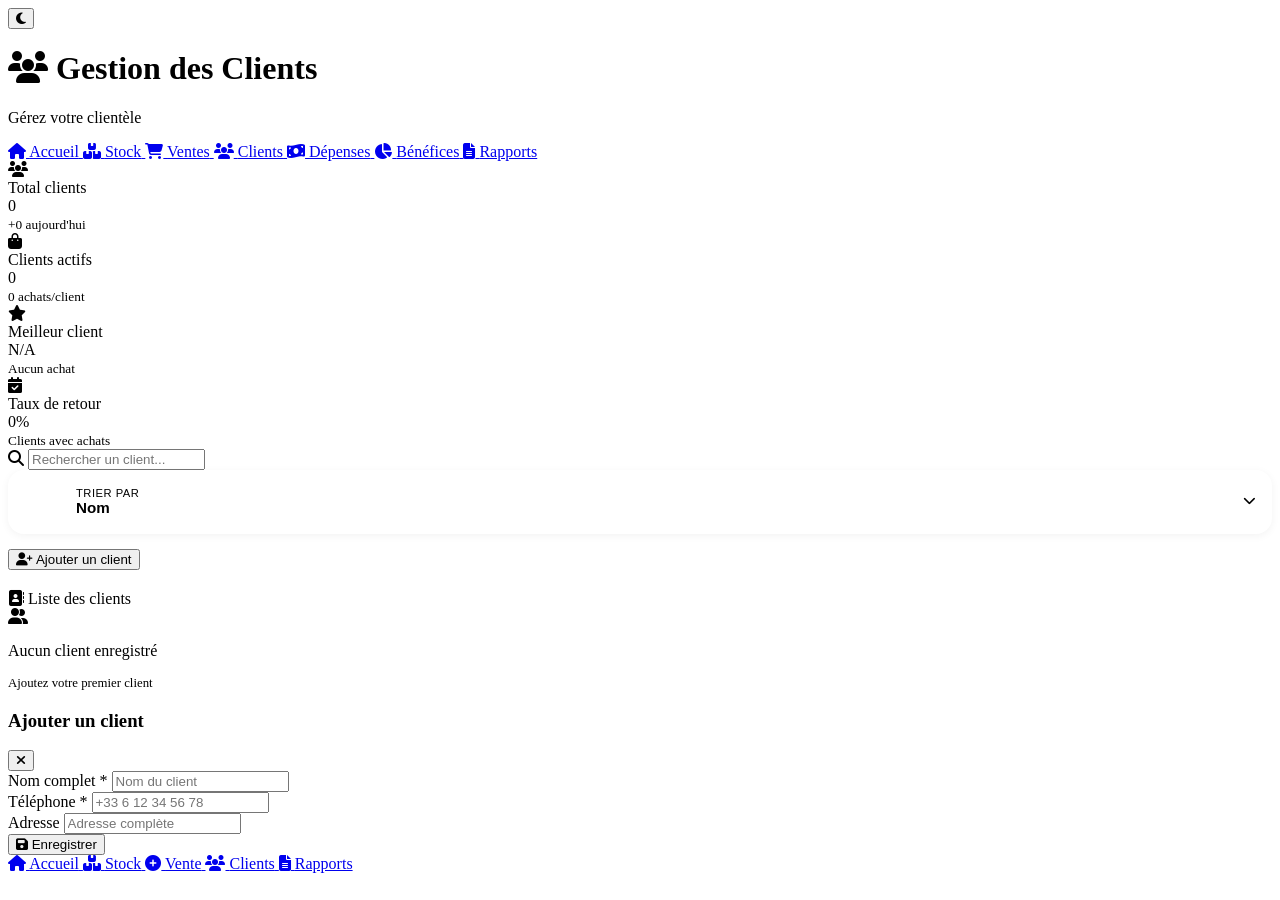
<file: clients.html>
<!DOCTYPE html>
<html lang="fr">
<head>
    <meta charset="UTF-8">
    <meta name="viewport" content="width=device-width, initial-scale=1.0, maximum-scale=1.0, user-scalable=no">
    <meta name="theme-color" content="#2563eb">
    <title>GestionStock Pro - Clients</title>
    <link rel="stylesheet" href="https://cdnjs.cloudflare.com/ajax/libs/font-awesome/6.4.0/css/all.min.css">
    <link rel="stylesheet" href="css3/style3.css">
</head>
<body>
    <div class="app-container">
        <header class="app-header">
            <button class="theme-toggle" onclick="toggleTheme()" title="Changer le thème">
                <i class="fas fa-moon"></i>
            </button>
            <h1><i class="fas fa-users"></i> Gestion des Clients</h1>
            <p>Gérez votre clientèle</p>
        </header>

        <nav class="nav-menu">
            <a href="index.html" class="nav-item">
                <i class="fas fa-home"></i>
                <span>Accueil</span>
            </a>
            <a href="stock.html" class="nav-item">
                <i class="fas fa-boxes"></i>
                <span>Stock</span>
            </a>
            <a href="ventes.html" class="nav-item">
                <i class="fas fa-shopping-cart"></i>
                <span>Ventes</span>
            </a>
            <a href="clients.html" class="nav-item active">
                <i class="fas fa-users"></i>
                <span>Clients</span>
            </a>
            <a href="depenses.html" class="nav-item">
                <i class="fas fa-money-bill-wave"></i>
                <span>Dépenses</span>
            </a>
            <a href="benefices.html" class="nav-item">
                <i class="fas fa-chart-pie"></i>
                <span>Bénéfices</span>
            </a>
            <a href="rapports.html" class="nav-item">
                <i class="fas fa-file-alt"></i>
                <span>Rapports</span>
            </a>
        </nav>

        <main class="main-content">
            <!-- Statistiques clients -->
            <div class="stats-grid" id="clientsStats">
                <!-- Rempli dynamiquement -->
            </div>

            <!-- Barre de recherche -->
            <div class="search-bar">
                <i class="fas fa-search"></i>
                <input type="text" id="searchClient" placeholder="Rechercher un client..." onkeyup="filterClients()">
            </div>

            <!-- Menu de tri flottant -->
            <div style="position: relative; margin-bottom: 15px;">
                <button class="btn btn-sort" onclick="toggleSortMenu()" id="sortMenuButton">
                    <div class="btn-sort-content">
                        <div class="btn-sort-icon">
                            <i class="fas fa-sort-amount-down"></i>
                        </div>
                        <div class="btn-sort-text">
                            <small>Trier par</small>
                            <span id="sortMenuLabel">Nom</span>
                        </div>
                        <i class="fas fa-chevron-down btn-sort-arrow"></i>
                    </div>
                </button>
                
                <!-- Menu déroulant -->
                <div id="sortDropdown" class="sort-dropdown">
                    <div class="sort-dropdown-header">
                        <i class="fas fa-arrow-down-wide-short"></i> Trier les clients
                    </div>
                    
                    <div class="sort-option active" onclick="selectSortOption('name', 'Nom')" data-sort="name">
                        <div class="sort-option-icon">
                            <i class="fas fa-user"></i>
                        </div>
                        <div class="sort-option-info">
                            <div class="sort-option-title">Nom</div>
                            <div class="sort-option-desc">Ordre alphabétique</div>
                        </div>
                        <i class="fas fa-check sort-option-check"></i>
                    </div>
                    
                    <div class="sort-option" onclick="selectSortOption('purchases', 'Nombre d\'achats')" data-sort="purchases">
                        <div class="sort-option-icon">
                            <i class="fas fa-shopping-cart"></i>
                        </div>
                        <div class="sort-option-info">
                            <div class="sort-option-title">Nombre d'achats</div>
                            <div class="sort-option-desc">Clients les plus fidèles</div>
                        </div>
                        <i class="fas fa-check sort-option-check"></i>
                    </div>
                    
                    <div class="sort-option" onclick="selectSortOption('total', 'Total dépensé')" data-sort="total">
                        <div class="sort-option-icon">
                            <i class="fas fa-euro-sign"></i>
                        </div>
                        <div class="sort-option-info">
                            <div class="sort-option-title">Total dépensé</div>
                            <div class="sort-option-desc">Plus gros acheteurs</div>
                        </div>
                        <i class="fas fa-check sort-option-check"></i>
                    </div>
                    
                    <div class="sort-option" onclick="selectSortOption('date', 'Dernier achat')" data-sort="date">
                        <div class="sort-option-icon">
                            <i class="fas fa-calendar-check"></i>
                        </div>
                        <div class="sort-option-info">
                            <div class="sort-option-title">Dernier achat</div>
                            <div class="sort-option-desc">Activité la plus récente</div>
                        </div>
                        <i class="fas fa-check sort-option-check"></i>
                    </div>
                    
                    <div class="sort-option" onclick="selectSortOption('added', 'Date d\'ajout')" data-sort="added">
                        <div class="sort-option-icon">
                            <i class="fas fa-user-plus"></i>
                        </div>
                        <div class="sort-option-info">
                            <div class="sort-option-title">Date d'ajout</div>
                            <div class="sort-option-desc">Derniers clients inscrits</div>
                        </div>
                        <i class="fas fa-check sort-option-check"></i>
                    </div>
                </div>
            </div>

            <!-- Overlay pour fermer le menu -->
            <div id="sortOverlay" class="sort-overlay" onclick="closeSortMenu()"></div>

            <!-- Bouton ajouter -->
            <button class="btn btn-primary" onclick="showAddClientModal()" style="margin-bottom: 20px;">
                <i class="fas fa-user-plus"></i> Ajouter un client
            </button>

            <!-- Liste des clients -->
            <div class="card">
                <div class="card-title">
                    <i class="fas fa-address-book"></i>
                    Liste des clients
                </div>
                <div id="clientsList">
                    <!-- Rempli dynamiquement -->
                </div>
                <div id="noClients" class="empty-state" style="display: none;">
                    <i class="fas fa-user-friends"></i>
                    <p>Aucun client enregistré</p>
                    <p style="font-size: 0.8rem;">Ajoutez votre premier client</p>
                </div>
            </div>
        </main>

        <!-- Modal Ajout/Modification client -->
        <div class="modal" id="clientModal">
            <div class="modal-content">
                <div class="modal-header">
                    <h3 id="clientModalTitle">Ajouter un client</h3>
                    <button class="modal-close" onclick="closeClientModal()">
                        <i class="fas fa-times"></i>
                    </button>
                </div>
                <form id="clientForm" onsubmit="saveClient(event)">
                    <input type="hidden" id="clientId">
                    
                    <div class="form-group">
                        <label for="clientName">Nom complet *</label>
                        <input type="text" class="form-control" id="clientName" required placeholder="Nom du client">
                    </div>

                    <div class="form-group">
                        <label for="clientPhone">Téléphone *</label>
                        <input type="tel" class="form-control" id="clientPhone" required placeholder="+33 6 12 34 56 78">
                    </div>

                    <div class="form-group">
                        <label for="clientAddress">Adresse</label>
                        <input type="text" class="form-control" id="clientAddress" placeholder="Adresse complète">
                    </div>

                    <button type="submit" class="btn btn-primary">
                        <i class="fas fa-save"></i> Enregistrer
                    </button>
                </form>
            </div>
        </div>

        <!-- Navigation mobile -->
        <nav class="bottom-nav">
            <a href="index.html" class="bottom-nav-item">
                <i class="fas fa-home"></i>
                <span>Accueil</span>
            </a>
            <a href="stock.html" class="bottom-nav-item">
                <i class="fas fa-boxes"></i>
                <span>Stock</span>
            </a>
            <a href="ventes.html" class="bottom-nav-item">
                <i class="fas fa-plus-circle"></i>
                <span>Vente</span>
            </a>
            <a href="clients.html" class="bottom-nav-item active">
                <i class="fas fa-users"></i>
                <span>Clients</span>
            </a>
            <a href="rapports.html" class="bottom-nav-item">
                <i class="fas fa-file-alt"></i>
                <span>Rapports</span>
            </a>
        </nav>
    </div>

    <script src="data/localStorage.js"></script>
    <script src="js3/clients3.js"></script>
</body>
</html>
</file>
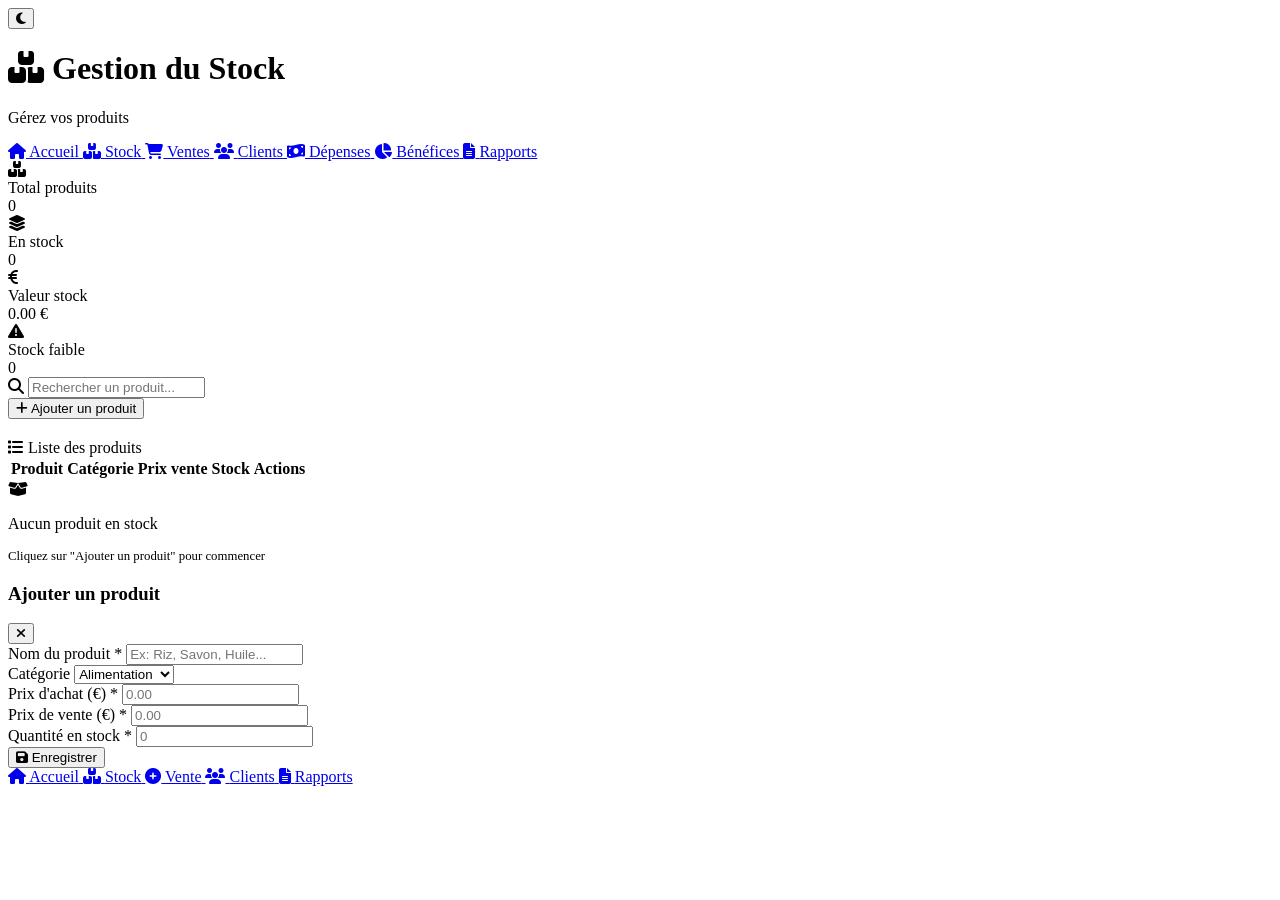
<file: stock.html>
<!DOCTYPE html>
<html lang="fr">
<head>
    <meta charset="UTF-8">
    <meta name="viewport" content="width=device-width, initial-scale=1.0, maximum-scale=1.0, user-scalable=no">
    <meta name="theme-color" content="#2563eb">
    <title>GestionStock Pro - Stock</title>
    <link rel="stylesheet" href="https://cdnjs.cloudflare.com/ajax/libs/font-awesome/6.4.0/css/all.min.css">
    <link rel="stylesheet" href="css3/style3.css">
</head>
<body>
    <div class="app-container">
        <header class="app-header">
            <button class="theme-toggle" onclick="toggleTheme()" title="Changer le thème">
                <i class="fas fa-moon"></i>
            </button>
            <h1><i class="fas fa-boxes"></i> Gestion du Stock</h1>
            <p>Gérez vos produits</p>
        </header>

        <nav class="nav-menu">
            <a href="index.html" class="nav-item">
                <i class="fas fa-home"></i>
                <span>Accueil</span>
            </a>
            <a href="stock.html" class="nav-item active">
                <i class="fas fa-boxes"></i>
                <span>Stock</span>
            </a>
            <a href="ventes.html" class="nav-item">
                <i class="fas fa-shopping-cart"></i>
                <span>Ventes</span>
            </a>
            <a href="clients.html" class="nav-item">
                <i class="fas fa-users"></i>
                <span>Clients</span>
            </a>
            <a href="depenses.html" class="nav-item">
                <i class="fas fa-money-bill-wave"></i>
                <span>Dépenses</span>
            </a>
            <a href="benefices.html" class="nav-item">
                <i class="fas fa-chart-pie"></i>
                <span>Bénéfices</span>
            </a>
            <a href="rapports.html" class="nav-item">
                <i class="fas fa-file-alt"></i>
                <span>Rapports</span>
            </a>
        </nav>

        <main class="main-content">
            <!-- Résumé du stock -->
            <div class="stats-grid" id="stockStats">
                <!-- Rempli dynamiquement -->
            </div>

            <!-- Barre de recherche et ajout -->
            <div class="search-bar">
                <i class="fas fa-search"></i>
                <input type="text" id="searchProduct" placeholder="Rechercher un produit..." onkeyup="filterProducts()">
            </div>

            <button class="btn btn-primary" onclick="showAddProductModal()" style="margin-bottom: 20px;">
                <i class="fas fa-plus"></i> Ajouter un produit
            </button>

            <!-- Liste des produits -->
            <div class="card">
                <div class="card-title">
                    <i class="fas fa-list"></i>
                    Liste des produits
                </div>
                <div class="table-container">
                    <table id="productsTable">
                        <thead>
                            <tr>
                                <th>Produit</th>
                                <th>Catégorie</th>
                                <th>Prix vente</th>
                                <th>Stock</th>
                                <th>Actions</th>
                            </tr>
                        </thead>
                        <tbody id="productsList">
                            <!-- Rempli dynamiquement -->
                        </tbody>
                    </table>
                </div>
                <div id="noProducts" class="empty-state" style="display: none;">
                    <i class="fas fa-box-open"></i>
                    <p>Aucun produit en stock</p>
                    <p style="font-size: 0.8rem;">Cliquez sur "Ajouter un produit" pour commencer</p>
                </div>
            </div>
        </main>

        <!-- Modal Ajout/Modification produit -->
        <div class="modal" id="productModal">
            <div class="modal-content">
                <div class="modal-header">
                    <h3 id="modalTitle">Ajouter un produit</h3>
                    <button class="modal-close" onclick="closeProductModal()">
                        <i class="fas fa-times"></i>
                    </button>
                </div>
                <form id="productForm" onsubmit="saveProduct(event)">
                    <input type="hidden" id="productId">
                    
                    <div class="form-group">
                        <label for="productName">Nom du produit *</label>
                        <input type="text" class="form-control" id="productName" required placeholder="Ex: Riz, Savon, Huile...">
                    </div>

                    <div class="form-group">
                        <label for="productCategory">Catégorie</label>
                        <select class="form-control" id="productCategory">
                            <option value="Alimentation">Alimentation</option>
                            <option value="Boissons">Boissons</option>
                            <option value="Électronique">Électronique</option>
                            <option value="Vêtements">Vêtements</option>
                            <option value="Cosmétiques">Cosmétiques</option>
                            <option value="Fournitures">Fournitures</option>
                            <option value="Autres">Autres</option>
                        </select>
                    </div>

                    <div class="form-group">
                        <label for="purchasePrice">Prix d'achat (€) *</label>
                        <input type="number" class="form-control" id="purchasePrice" required step="0.01" min="0" placeholder="0.00">
                    </div>

                    <div class="form-group">
                        <label for="sellingPrice">Prix de vente (€) *</label>
                        <input type="number" class="form-control" id="sellingPrice" required step="0.01" min="0" placeholder="0.00">
                    </div>

                    <div class="form-group">
                        <label for="productQuantity">Quantité en stock *</label>
                        <input type="number" class="form-control" id="productQuantity" required min="0" placeholder="0">
                    </div>

                    <button type="submit" class="btn btn-primary">
                        <i class="fas fa-save"></i> Enregistrer
                    </button>
                </form>
            </div>
        </div>

        <!-- Navigation mobile -->
        <nav class="bottom-nav">
            <a href="index.html" class="bottom-nav-item">
                <i class="fas fa-home"></i>
                <span>Accueil</span>
            </a>
            <a href="stock.html" class="bottom-nav-item active">
                <i class="fas fa-boxes"></i>
                <span>Stock</span>
            </a>
            <a href="ventes.html" class="bottom-nav-item">
                <i class="fas fa-plus-circle"></i>
                <span>Vente</span>
            </a>
            <a href="clients.html" class="bottom-nav-item">
                <i class="fas fa-users"></i>
                <span>Clients</span>
            </a>
            <a href="rapports.html" class="bottom-nav-item">
                <i class="fas fa-file-alt"></i>
                <span>Rapports</span>
            </a>
        </nav>
    </div>

    <script src="data/localStorage.js"></script>
    <script src="js3/stock3.js"></script>
</body>
</html>
</file>
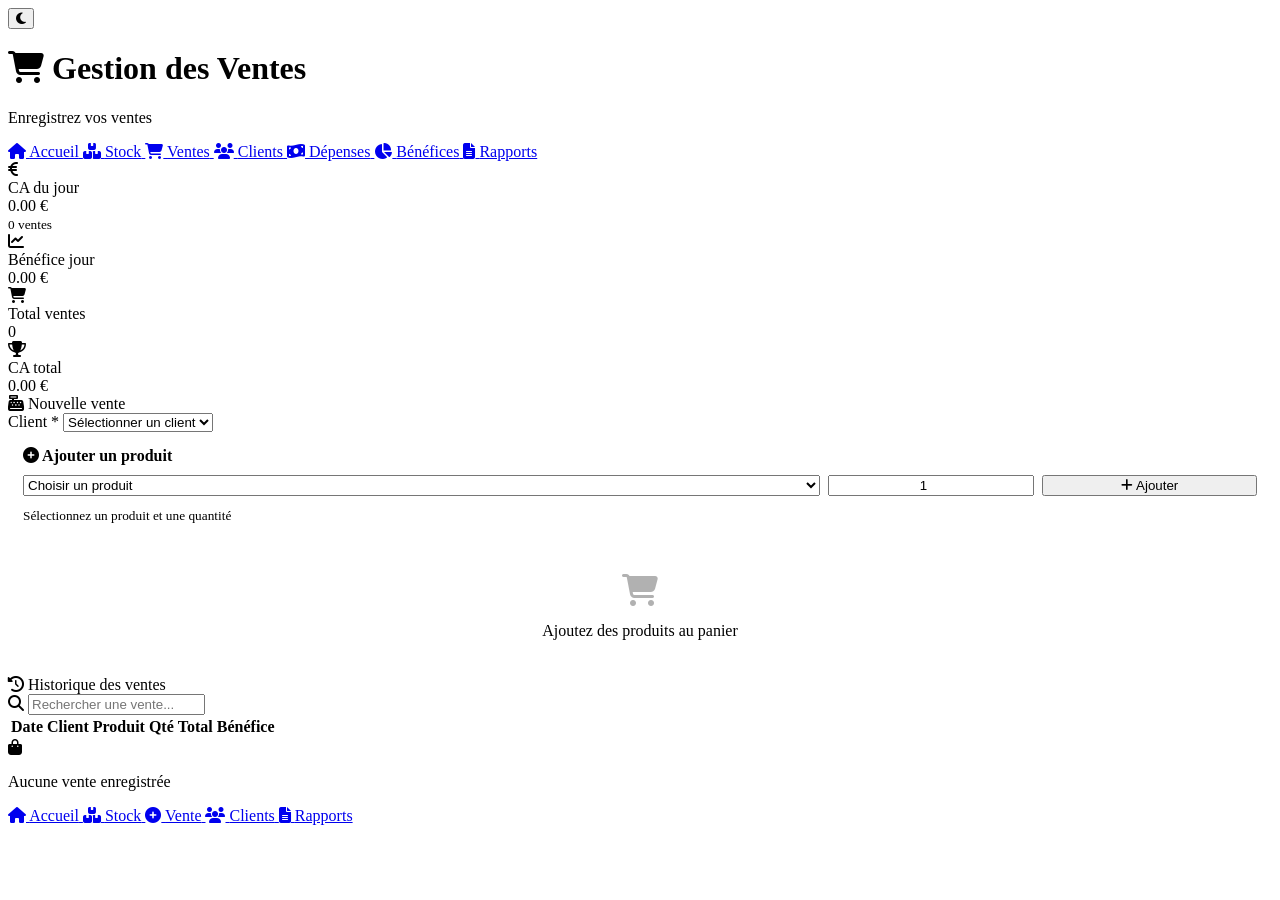
<file: ventes.html>
<!DOCTYPE html>
<html lang="fr">
<head>
    <meta charset="UTF-8">
    <meta name="viewport" content="width=device-width, initial-scale=1.0, maximum-scale=1.0, user-scalable=no">
    <meta name="theme-color" content="#2563eb">
    <title>GestionStock Pro - Ventes</title>
    <link rel="stylesheet" href="https://cdnjs.cloudflare.com/ajax/libs/font-awesome/6.4.0/css/all.min.css">
    <link rel="stylesheet" href="css3/style3.css">
</head>
<body>
    <div class="app-container">
        <header class="app-header">
            <button class="theme-toggle" onclick="toggleTheme()" title="Changer le thème">
                <i class="fas fa-moon"></i>
            </button>
            <h1><i class="fas fa-shopping-cart"></i> Gestion des Ventes</h1>
            <p>Enregistrez vos ventes</p>
        </header>

        <nav class="nav-menu">
            <a href="index.html" class="nav-item">
                <i class="fas fa-home"></i>
                <span>Accueil</span>
            </a>
            <a href="stock.html" class="nav-item">
                <i class="fas fa-boxes"></i>
                <span>Stock</span>
            </a>
            <a href="ventes.html" class="nav-item active">
                <i class="fas fa-shopping-cart"></i>
                <span>Ventes</span>
            </a>
            <a href="clients.html" class="nav-item">
                <i class="fas fa-users"></i>
                <span>Clients</span>
            </a>
            <a href="depenses.html" class="nav-item">
                <i class="fas fa-money-bill-wave"></i>
                <span>Dépenses</span>
            </a>
            <a href="benefices.html" class="nav-item">
                <i class="fas fa-chart-pie"></i>
                <span>Bénéfices</span>
            </a>
            <a href="rapports.html" class="nav-item">
                <i class="fas fa-file-alt"></i>
                <span>Rapports</span>
            </a>
        </nav>

        <main class="main-content">
            <!-- Statistiques des ventes du jour -->
            <div class="stats-grid" id="salesStats">
                <!-- Rempli dynamiquement -->
            </div>

            <!-- Formulaire de vente rapide -->
 <!-- Panier d'achat -->
<div class="card">
    <div class="card-title">
        <i class="fas fa-cash-register"></i>
        Nouvelle vente
    </div>
    <form id="saleForm" onsubmit="processSale(event)">
        <!-- Sélection du client -->
        <div class="form-group">
            <label for="saleClient">Client *</label>
            <select class="form-control" id="saleClient" required>
                <option value="">Sélectionner un client</option>
            </select>
        </div>

        <!-- Ajout de produits au panier -->
        <div style="background: var(--light-bg); border-radius: 12px; padding: 15px; margin-bottom: 15px;">
            <label style="font-weight: 600; margin-bottom: 10px; display: block;">
                <i class="fas fa-plus-circle"></i> Ajouter un produit
            </label>
            
            <div style="display: flex; gap: 8px; margin-bottom: 10px;">
                <select class="form-control" id="saleProduct" style="flex: 2;">
                    <option value="">Choisir un produit</option>
                </select>
                <input type="number" class="form-control" id="saleQuantity" 
                       placeholder="Qté" min="1" value="1" style="flex: 0.5; text-align: center;">
                <button type="button" class="btn btn-sm btn-primary" onclick="addToCart()" style="flex: 0.5; white-space: nowrap;">
                    <i class="fas fa-plus"></i> Ajouter
                </button>
            </div>
            
            <small style="color: var(--text-secondary);" id="productHint">
                Sélectionnez un produit et une quantité
            </small>
        </div>

        <!-- Panier -->
        <div id="cartContainer" style="display: none;">
            <div style="font-weight: 600; margin-bottom: 10px;">
                <i class="fas fa-shopping-basket"></i> Panier 
                <span id="cartCount" style="color: var(--primary-color);">(0 produit)</span>
            </div>
            
            <div id="cartItems" style="margin-bottom: 15px;">
                <!-- Les produits ajoutés apparaissent ici -->
            </div>
            
            <!-- Total du panier -->
            <div style="background: linear-gradient(135deg, var(--secondary-color), #059669); 
                        color: white; border-radius: 12px; padding: 15px; margin-bottom: 15px; text-align: center;">
                <div style="font-size: 0.9rem; opacity: 0.9;">Total de la vente</div>
                <div style="font-size: 2rem; font-weight: 700;" id="cartTotal">0.00 €</div>
                <div style="font-size: 0.85rem; margin-top: 5px; opacity: 0.9;">
                    Bénéfice estimé: <span id="cartProfit">0.00 €</span>
                </div>
            </div>
            
            <button type="submit" class="btn btn-secondary">
                <i class="fas fa-check-circle"></i> Finaliser la vente
            </button>
        </div>
        
        <div id="cartEmpty" style="text-align: center; padding: 20px; color: var(--text-secondary);">
            <i class="fas fa-shopping-cart" style="font-size: 2rem; opacity: 0.3;"></i>
            <p>Ajoutez des produits au panier</p>
        </div>
    </form>
</div>

            <!-- Historique des ventes -->
            <div class="card">
                <div class="card-title">
                    <i class="fas fa-history"></i>
                    Historique des ventes
                </div>
                <div class="search-bar">
                    <i class="fas fa-search"></i>
                    <input type="text" id="searchSale" placeholder="Rechercher une vente..." onkeyup="filterSales()">
                </div>
                <div class="table-container">
                    <table id="salesTable">
                        <thead>
                            <tr>
                                <th>Date</th>
                                <th>Client</th>
                                <th>Produit</th>
                                <th>Qté</th>
                                <th>Total</th>
                                <th>Bénéfice</th>
                            </tr>
                        </thead>
                        <tbody id="salesList">
                            <!-- Rempli dynamiquement -->
                        </tbody>
                    </table>
                </div>
                <div id="noSales" class="empty-state" style="display: none;">
                    <i class="fas fa-shopping-bag"></i>
                    <p>Aucune vente enregistrée</p>
                </div>
            </div>
        </main>

        <!-- Navigation mobile -->
        <nav class="bottom-nav">
            <a href="index.html" class="bottom-nav-item">
                <i class="fas fa-home"></i>
                <span>Accueil</span>
            </a>
            <a href="stock.html" class="bottom-nav-item">
                <i class="fas fa-boxes"></i>
                <span>Stock</span>
            </a>
            <a href="ventes.html" class="bottom-nav-item active">
                <i class="fas fa-plus-circle"></i>
                <span>Vente</span>
            </a>
            <a href="clients.html" class="bottom-nav-item">
                <i class="fas fa-users"></i>
                <span>Clients</span>
            </a>
            <a href="rapports.html" class="bottom-nav-item">
                <i class="fas fa-file-alt"></i>
                <span>Rapports</span>
            </a>
        </nav>
    </div>

    <script src="data/localStorage.js"></script>
    <script src="js3/ventes3.js"></script>
</body>
</html>
</file>
<file: css3/style3.css>
/* ============================================
   STYLES DU MENU DE TRI FLOTTANT
   ============================================ */

/* Bouton de tri */
.btn-sort {
    width: 100%;
    padding: 12px 16px;
    background: var(--white);
    border: 2px solid var(--border-color);
    border-radius: 16px;
    cursor: pointer;
    transition: all 0.3s ease;
    box-shadow: 0 2px 8px rgba(0, 0, 0, 0.05);
    position: relative;
    z-index: 100;
}

.btn-sort:hover {
    border-color: var(--primary-color);
    box-shadow: 0 4px 12px rgba(37, 99, 235, 0.15);
    transform: translateY(-1px);
}

.btn-sort:active {
    transform: scale(0.98);
}

.btn-sort-content {
    display: flex;
    align-items: center;
    gap: 12px;
}

.btn-sort-icon {
    width: 40px;
    height: 40px;
    background: linear-gradient(135deg, var(--primary-color), var(--primary-dark));
    color: white;
    border-radius: 12px;
    display: flex;
    align-items: center;
    justify-content: center;
    font-size: 1.1rem;
}

.btn-sort-text {
    flex: 1;
    text-align: left;
}

.btn-sort-text small {
    display: block;
    color: var(--text-secondary);
    font-size: 0.7rem;
    text-transform: uppercase;
    letter-spacing: 0.5px;
}

.btn-sort-text span {
    display: block;
    font-weight: 600;
    color: var(--text-primary);
    font-size: 0.95rem;
}

.btn-sort-arrow {
    color: var(--text-secondary);
    font-size: 0.8rem;
    transition: transform 0.3s ease;
}

/* Menu déroulant */
.sort-dropdown {
    display: none;
    position: absolute;
    top: calc(100% + 8px);
    left: 0;
    right: 0;
    background: var(--white);
    border-radius: 16px;
    box-shadow: 0 10px 40px rgba(0, 0, 0, 0.15);
    z-index: 999;
    overflow: hidden;
    border: 1px solid var(--border-color);
}

.sort-dropdown-header {
    padding: 12px 16px;
    background: var(--light-bg);
    font-size: 0.8rem;
    font-weight: 600;
    color: var(--text-secondary);
    text-transform: uppercase;
    letter-spacing: 0.5px;
    border-bottom: 1px solid var(--border-color);
    display: flex;
    align-items: center;
    gap: 8px;
}

.sort-dropdown-header i {
    color: var(--primary-color);
}

/* Options du menu */
.sort-option {
    padding: 14px 16px;
    cursor: pointer;
    display: flex;
    align-items: center;
    gap: 12px;
    transition: all 0.2s ease;
    border-bottom: 1px solid var(--border-color);
    position: relative;
}

.sort-option:last-child {
    border-bottom: none;
}

.sort-option:hover {
    background: var(--light-bg);
}

.sort-option:active {
    transform: scale(0.98);
    background: #e8f0fe;
}

.sort-option.active {
    background: #eff6ff;
}

.sort-option-icon {
    width: 36px;
    height: 36px;
    background: var(--light-bg);
    border-radius: 10px;
    display: flex;
    align-items: center;
    justify-content: center;
    color: var(--text-secondary);
    font-size: 0.9rem;
    transition: all 0.2s ease;
}

.sort-option.active .sort-option-icon {
    background: var(--primary-color);
    color: white;
}

.sort-option-info {
    flex: 1;
}

.sort-option-title {
    font-weight: 600;
    font-size: 0.9rem;
    color: var(--text-primary);
}

.sort-option-desc {
    font-size: 0.75rem;
    color: var(--text-secondary);
    margin-top: 1px;
}

.sort-option-check {
    color: var(--primary-color);
    font-size: 0.9rem;
    display: none;
}

.sort-option.active .sort-option-check {
    display: block;
}

/* Overlay */
.sort-overlay {
    display: none;
    position: fixed;
    top: 0;
    left: 0;
    right: 0;
    bottom: 0;
    background: rgba(0, 0, 0, 0.3);
    z-index: 998;
}

/* ============================================
   STYLES DES CARTES CLIENTS
   ============================================ */

.client-card {
    background: var(--white);
    border-radius: 16px;
    padding: 16px;
    margin-bottom: 12px;
    border: 1px solid var(--border-color);
    transition: all 0.3s cubic-bezier(0.4, 0, 0.2, 1);
    box-shadow: 0 2px 4px rgba(0, 0, 0, 0.04);
    position: relative;
    overflow: hidden;
}

.client-card::before {
    content: '';
    position: absolute;
    top: 0;
    left: 0;
    width: 4px;
    height: 100%;
    background: var(--primary-color);
    border-radius: 4px 0 0 4px;
    opacity: 0;
    transition: opacity 0.3s ease;
}

.client-card:hover {
    box-shadow: 0 8px 25px rgba(0, 0, 0, 0.1);
    transform: translateX(4px);
    border-color: var(--primary-color);
}

.client-card:hover::before {
    opacity: 1;
}

/* Avatar client */
.client-avatar {
    width: 48px;
    height: 48px;
    background: linear-gradient(135deg, var(--primary-color), #7c3aed);
    color: white;
    border-radius: 14px;
    display: flex;
    align-items: center;
    justify-content: center;
    font-weight: 700;
    font-size: 1.2rem;
    position: relative;
    box-shadow: 0 4px 12px rgba(37, 99, 235, 0.3);
    flex-shrink: 0;
}

.client-avatar .level-badge {
    position: absolute;
    bottom: -6px;
    right: -6px;
    width: 22px;
    height: 22px;
    border-radius: 50%;
    display: flex;
    align-items: center;
    justify-content: center;
    font-size: 0.6rem;
    border: 3px solid var(--white);
    box-shadow: 0 2px 4px rgba(0, 0, 0, 0.2);
}

/* Badges de niveau */
.level-vip {
    background: linear-gradient(135deg, #f59e0b, #d97706);
    color: white;
    padding: 3px 10px;
    border-radius: 20px;
    font-size: 0.7rem;
    font-weight: 600;
    letter-spacing: 0.3px;
    box-shadow: 0 2px 8px rgba(245, 158, 11, 0.3);
}

.level-fidele {
    background: linear-gradient(135deg, #8b5cf6, #7c3aed);
    color: white;
    padding: 3px 10px;
    border-radius: 20px;
    font-size: 0.7rem;
    font-weight: 600;
    letter-spacing: 0.3px;
    box-shadow: 0 2px 8px rgba(139, 92, 246, 0.3);
}

.level-regulier {
    background: linear-gradient(135deg, #3b82f6, #2563eb);
    color: white;
    padding: 3px 10px;
    border-radius: 20px;
    font-size: 0.7rem;
    font-weight: 600;
    letter-spacing: 0.3px;
    box-shadow: 0 2px 8px rgba(59, 130, 246, 0.3);
}

.level-nouveau {
    background: linear-gradient(135deg, #10b981, #059669);
    color: white;
    padding: 3px 10px;
    border-radius: 20px;
    font-size: 0.7rem;
    font-weight: 600;
    letter-spacing: 0.3px;
    box-shadow: 0 2px 8px rgba(16, 185, 129, 0.3);
}

/* Barre de progression */
.progress-bar-container {
    width: 100%;
    height: 6px;
    background: var(--border-color);
    border-radius: 10px;
    overflow: hidden;
    margin-top: 8px;
}

.progress-bar-fill {
    height: 100%;
    border-radius: 10px;
    transition: width 1.5s cubic-bezier(0.4, 0, 0.2, 1);
    position: relative;
}

.progress-bar-fill::after {
    content: '';
    position: absolute;
    top: 0;
    left: 0;
    right: 0;
    bottom: 0;
    background: linear-gradient(90deg, transparent, rgba(255, 255, 255, 0.3), transparent);
    animation: progressShine 2s infinite;
}

@keyframes progressShine {
    0% { transform: translateX(-100%); }
    100% { transform: translateX(100%); }
}

/* Badge de classement */
.rank-medal {
    display: inline-flex;
    align-items: center;
    justify-content: center;
    font-size: 1.4rem;
    margin-right: 8px;
    flex-shrink: 0;
}

/* Barre d'information du tri */
.sort-info-bar {
    display: flex;
    align-items: center;
    gap: 8px;
    padding: 10px 14px;
    background: var(--light-bg);
    border-radius: 12px;
    margin-bottom: 15px;
    font-size: 0.8rem;
    color: var(--text-secondary);
}

.sort-info-bar i {
    color: var(--primary-color);
}

.sort-info-bar .count {
    font-weight: 600;
    color: var(--primary-color);
    background: rgba(37, 99, 235, 0.1);
    padding: 2px 8px;
    border-radius: 10px;
    margin-left: auto;
}

/* Boutons d'action */
.client-actions {
    display: flex;
    gap: 6px;
    flex-direction: column;
    flex-shrink: 0;
}

.client-actions .btn {
    width: 36px;
    height: 36px;
    padding: 0;
    border-radius: 10px;
    display: flex;
    align-items: center;
    justify-content: center;
    transition: all 0.2s ease;
    border: none;
    cursor: pointer;
}

.client-actions .btn:hover {
    transform: scale(1.1);
}

.btn-edit {
    background: var(--light-bg);
    color: var(--primary-color);
}

.btn-edit:hover {
    background: var(--primary-color);
    color: white;
}

.btn-delete {
    background: #fee2e2;
    color: var(--danger-color);
}

.btn-delete:hover {
    background: var(--danger-color);
    color: white;
}
</file>
